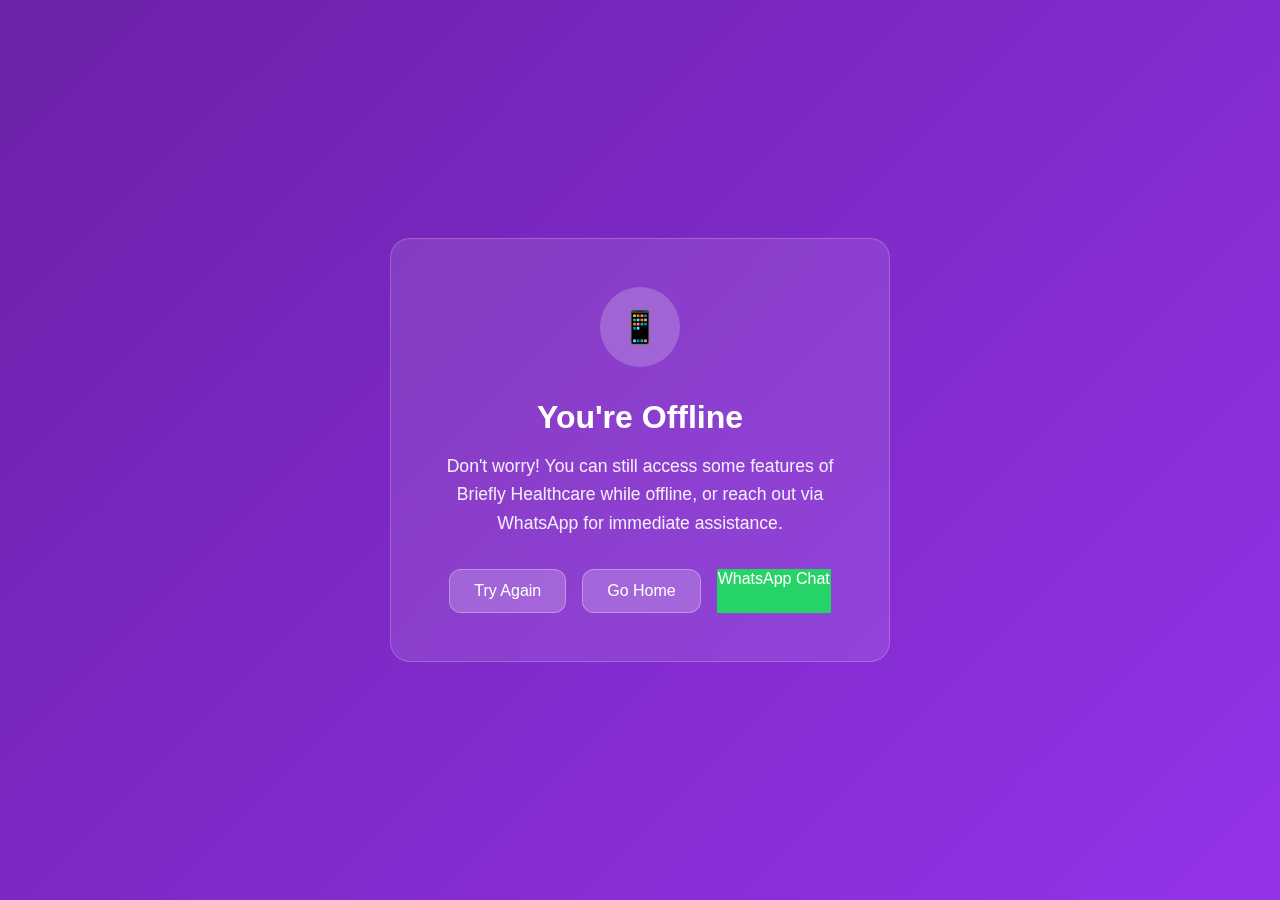
<file: public/offline.html>
<!DOCTYPE html>
<html lang="en">
<head>
    <meta charset="UTF-8">
    <meta name="viewport" content="width=device-width, initial-scale=1.0">
    <title>Offline - Briefly Healthcare</title>
    <style>
        * {
            margin: 0;
            padding: 0;
            box-sizing: border-box;
        }
        
        body {
            font-family: 'Inter', -apple-system, BlinkMacSystemFont, sans-serif;
            background: linear-gradient(135deg, #6B21A8 0%, #9333EA 100%);
            color: white;
            min-height: 100vh;
            display: flex;
            align-items: center;
            justify-content: center;
            text-align: center;
            padding: 2rem;
        }
        
        .container {
            max-width: 500px;
            background: rgba(255, 255, 255, 0.1);
            backdrop-filter: blur(10px);
            border-radius: 20px;
            padding: 3rem 2rem;
            border: 1px solid rgba(255, 255, 255, 0.2);
        }
        
        .icon {
            width: 80px;
            height: 80px;
            margin: 0 auto 2rem;
            background: rgba(255, 255, 255, 0.2);
            border-radius: 50%;
            display: flex;
            align-items: center;
            justify-content: center;
            font-size: 2rem;
        }
        
        h1 {
            font-size: 2rem;
            font-weight: 700;
            margin-bottom: 1rem;
        }
        
        p {
            font-size: 1.1rem;
            line-height: 1.6;
            margin-bottom: 2rem;
            opacity: 0.9;
        }
        
        .actions {
            display: flex;
            gap: 1rem;
            flex-wrap: wrap;
            justify-content: center;
        }
        
        button {
            background: rgba(255, 255, 255, 0.2);
            border: 1px solid rgba(255, 255, 255, 0.3);
            color: white;
            padding: 0.75rem 1.5rem;
            border-radius: 12px;
            font-size: 1rem;
            cursor: pointer;
            transition: all 0.3s ease;
            text-decoration: none;
            display: inline-block;
        }
        
        button:hover {
            background: rgba(255, 255, 255, 0.3);
            transform: translateY(-2px);
        }
        
        .whatsapp-btn {
            background: #25D366;
            border: 1px solid #25D366;
        }
        
        .whatsapp-btn:hover {
            background: #128C7E;
            border: 1px solid #128C7E;
        }
        
        @media (max-width: 640px) {
            .container {
                padding: 2rem 1.5rem;
            }
            
            .actions {
                flex-direction: column;
            }
        }
    </style>
</head>
<body>
    <div class="container">
        <div class="icon">📱</div>
        <h1>You're Offline</h1>
        <p>Don't worry! You can still access some features of Briefly Healthcare while offline, or reach out via WhatsApp for immediate assistance.</p>
        
        <div class="actions">
            <button onclick="window.location.reload()">Try Again</button>
            <button onclick="goHome()">Go Home</button>
            <a href="https://wa.me/27723692658?text=Hi,%20I%20need%20medical%20assistance" 
               class="whatsapp-btn" 
               style="text-decoration: none; color: white;">
                WhatsApp Chat
            </a>
        </div>
    </div>

    <script>
        function goHome() {
            window.location.href = '/';
        }
        
        // Check for network connectivity
        window.addEventListener('online', function() {
            window.location.reload();
        });
        
        // Show connection status
        if (navigator.onLine) {
            setTimeout(() => {
                window.location.reload();
            }, 1000);
        }
    </script>
</body>
</html>
</file>
